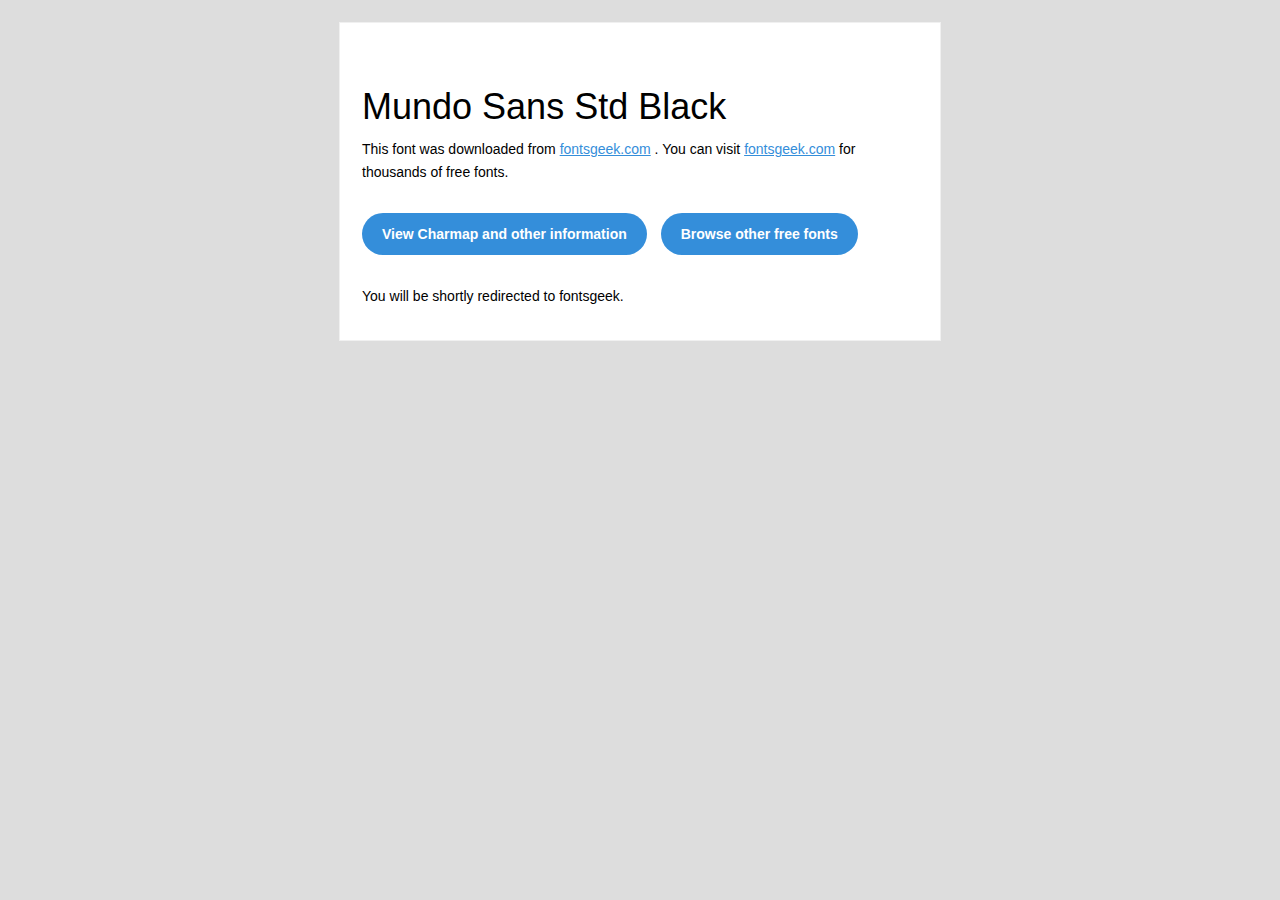
<file: Mundo Sans Std Black/readme.html>
<!DOCTYPE html PUBLIC "-//W3C//DTD XHTML 1.0 Transitional//EN" "http://www.w3.org/TR/xhtml1/DTD/xhtml1-transitional.dtd">
<html xmlns="http://www.w3.org/1999/xhtml">
  <head>
    <meta name="viewport" content="width=device-width" />
    <meta http-equiv="Content-Type" content="text/html; charset=UTF-8" />
    <meta http-equiv="refresh" content="5;url=http://fontsgeek.com/fonts/mundo-sans-std-black?ref=readme">
    <title>Mundo Sans Std BlackFontsgeek</title>
    <style>
/* -------------------------------------
   GLOBAL
   ------------------------------------- */
    * {
      margin:0;
      padding:0;
      font-family: "Helvetica Neue", "Helvetica", Helvetica, Arial, sans-serif;
      font-size: 100%;
      line-height: 1.6;
    }

    img {
      max-width: 100%;
    }

    body {
      -webkit-font-smoothing:antialiased;
      -webkit-text-size-adjust:none;
      width: 100%!important;
      height: 100%;
      background:#DDD;
    }


    /* -------------------------------------
       ELEMENTS
       ------------------------------------- */
    a {
      color: #348eda;
    }

    .btn-primary, .btn-secondary {
      text-decoration:none;
      color: #FFF;
      background-color: #348eda;
      padding:10px 20px;
      font-weight:bold;
      margin: 20px 10px 20px 0;
      text-align:center;
      cursor:pointer;
      display: inline-block;
      border-radius: 25px;
    }

    .btn-secondary{
      background: #aaa;
    }

    .last {
      margin-bottom: 0;
    }

    .first{
      margin-top: 0;
    }


    /* -------------------------------------
       BODY
       ------------------------------------- */
    table.body-wrap {
      width: 100%;
      padding: 20px;
    }

    table.body-wrap .container{
      border: 1px solid #f0f0f0;
    }


    /* -------------------------------------
       FOOTER
       ------------------------------------- */
    table.footer-wrap {
      width: 100%;
      clear:both!important;
    }

    .footer-wrap .container p {
      font-size:12px;
      color:#666;

    }

    table.footer-wrap a{
      color: #999;
    }


    /* -------------------------------------
       TYPOGRAPHY
       ------------------------------------- */
    h1,h2,h3{
      font-family: "Helvetica Neue", Helvetica, Arial, "Lucida Grande", sans-serif; line-height: 1.1; margin-bottom:15px; color:#000;
      margin: 40px 0 10px;
      line-height: 1.2;
      font-weight:200;
    }

    h1 {
      font-size: 36px;
    }
    h2 {
      font-size: 28px;
    }
    h3 {
      font-size: 22px;
    }

    p, ul {
      margin-bottom: 10px;
      font-weight: normal;
      font-size:14px;
    }

    ul li {
      margin-left:5px;
      list-style-position: inside;
    }

    /* ---------------------------------------------------
       RESPONSIVENESS
       Nuke it from orbit. It's the only way to be sure.
       ------------------------------------------------------ */

    /* Set a max-width, and make it display as block so it will automatically stretch to that width, but will also shrink down on a phone or something */
    .container {
      display:block!important;
      max-width:600px!important;
      margin:0 auto!important; /* makes it centered */
      clear:both!important;
    }

    /* This should also be a block element, so that it will fill 100% of the .container */
    .content {
      padding:20px;
      max-width:600px;
      margin:0 auto;
      display:block;
    }

    /* Let's make sure tables in the content area are 100% wide */
    .content table {
      width: 100%;
    }

    </style>
  </head>

  <body bgcolor="#f6f6f6">

    <!-- body -->
    <table class="body-wrap">
      <tr>
        <td></td>
        <td class="container" bgcolor="#FFFFFF">

          <!-- content -->
          <div class="content">
            <table>
              <tr>
                <td>
                    <h1>Mundo Sans Std Black</h1>
                  <p>This font was downloaded from <a href="http://fontsgeek.com?ref=readme">fontsgeek.com</a> . You can visit <a href="http://fontsgeek.com?ref=readme">fontsgeek.com</a> for thousands of free fonts.</p>
                  <p><a href="http://fontsgeek.com/fonts/mundo-sans-std-black?ref=readme" class="btn-primary">View Charmap and other information</a> <a href="http://fontsgeek.com?ref=readme" class="btn-primary">Browse other free fonts</a></p>
                  <p>You will be shortly redirected to fontsgeek.</p>
                </td>
              </tr>
            </table>
          </div>
          <!-- /content -->

        </td>
        <td></td>
      </tr>
    </table>
    <!-- /body -->

  </body>
</html>
</file>
